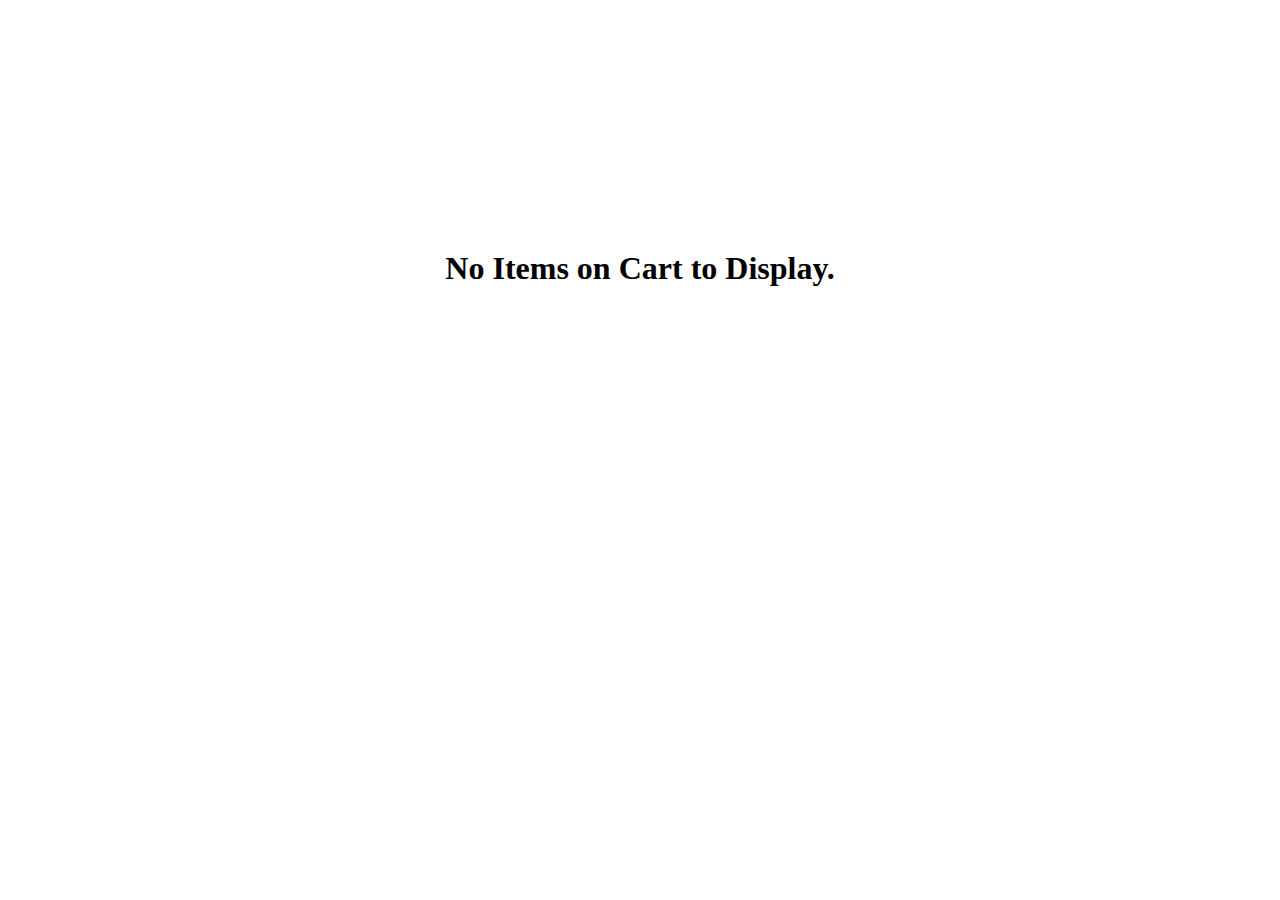
<file: Cart/cart.html>
<!DOCTYPE html>
<html lang="en">
<head>
    <meta charset="UTF-8">
    <meta name="viewport" content="width=device-width, initial-scale=1.0">
    <title>Document</title>
    <link href="https://cdn.jsdelivr.net/npm/bootstrap@5.0.2/dist/css/bootstrap.min.css" rel="stylesheet" integrity="sha384-EVSTQN3/azprG1Anm3QDgpJLIm9Nao0Yz1ztcQTwFspd3yD65VohhpuuCOmLASjC" crossorigin="anonymous">
    <link rel="stylesheet" href="style.css">
</head>
<body>
    <main>
        <section class="cart">
            <p>No Items on Cart to Display.</p>
        </section>
    </main>
    <script src="https://cdn.jsdelivr.net/npm/bootstrap@5.0.2/dist/js/bootstrap.bundle.min.js" integrity="sha384-MrcW6ZMFYlzcLA8Nl+NtUVF0sA7MsXsP1UyJoMp4YLEuNSfAP+JcXn/tWtIaxVXM" crossorigin="anonymous"></script>
</body>
</html>
</file>
<file: Cart/style.css>
.cart{
    text-align: center;
    font-size: xx-large;
    margin-top: 250px;
    font-weight: bold;
}
</file>
